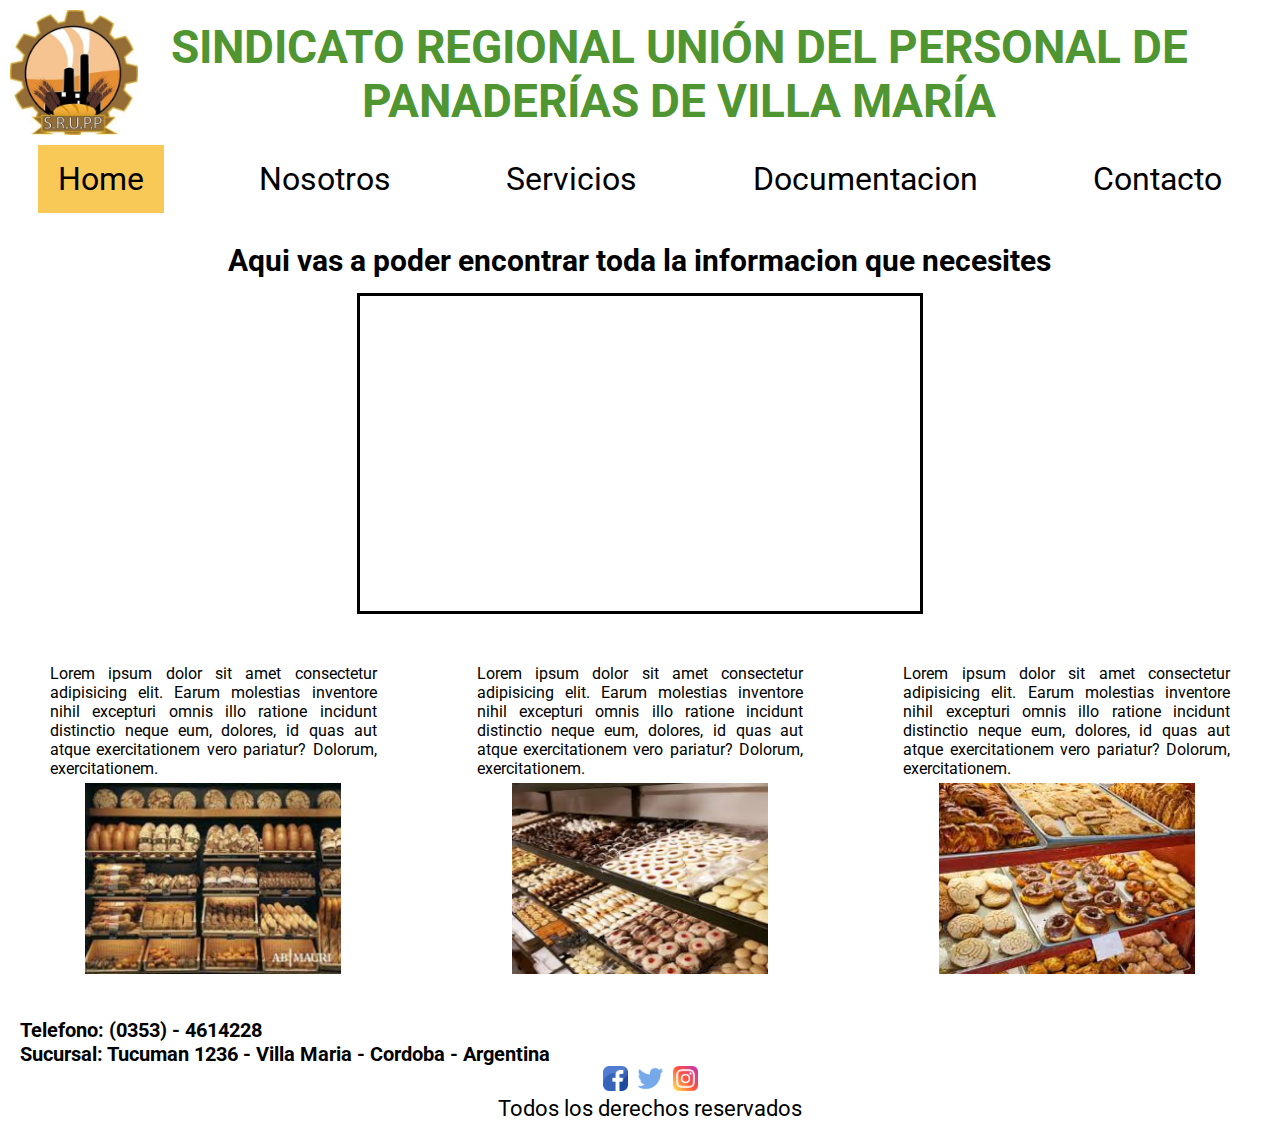
<file: index.html>
<!DOCTYPE html>
<html lang="en">

<head>
    <meta charset="UTF-8">
    <meta http-equiv="X-UA-Compatible" content="IE=edge">
    <meta name="viewport" content="width=device-width, initial-scale=1.0">
    <link rel="stylesheet" href="https://cdnjs.cloudflare.com/ajax/libs/animate.css/4.1.1/animate.min.css" />
    <link rel="stylesheet" href="css/estilos.css">
    <link rel="preconnect" href="https://fonts.googleapis.com">
    <link rel="preconnect" href="https://fonts.gstatic.com" crossorigin>
    <link
        href="https://fonts.googleapis.com/css2?family=Noto+Sans+JP:wght@300&family=Roboto:ital,wght@1,900&family=The+Nautigal&display=swap"
        rel="stylesheet">

    <title>Home - Sindicato Regional de Panaderos de Villa Maria</title>
</head>

<body>
    <header>
        <div class="encabezado">
            <img src="img/logo.png" alt="" class="logo">
            <h1 class="animate__bounceIn">SINDICATO REGIONAL UNIÓN DEL PERSONAL DE PANADERÍAS DE VILLA MARÍA</h1>
        </div>

        <nav class="navegacion">
            <ul class="menu">
                <li><a href="index.html" class="menuSelected">Home</a></li>
                <li><a href="pages/nosotros.html">Nosotros</a> </li>
                <li><a href="pages/servicios.html">Servicios</a>
                    <ul class="subMenu">
                        <li><a href="pages/subMenu/obraSocial.html">Obra social</a></li>
                        <li><a href="pages/subMenu/asesoramiento.html">Asesoramiento legal</a></li>
                        <li><a href="pages/subMenu/boletas.html">Generacion de boletas</a></li>
                    </ul>
                </li>
                <li> <a href="pages/documentacion.html ">Documentacion</a>
                    <ul class="subMenu">
                        <li><a href="pages/subMenu/afiliado.html">Informacion para el afiliado</a></li>
                        <li><a href="pages/subMenu/empresas.html">Informacion para las empresas</a></li>
                    </ul>
                </li>
                <li><a href="pages/contacto.html">Contacto</a></li>
            </ul>
        </nav>
    </header>

    <main class="mainInicio">

        <h2>Aqui vas a poder encontrar toda la informacion que necesites</h2>
        <iframe width="560" height="315" src="https://www.youtube.com/embed/R0nlPQ-8X_o" title="YouTube video player"
            frameborder="0"
            allow="accelerometer; autoplay; clipboard-write; encrypted-media; gyroscope; picture-in-picture"
            allowfullscreen></iframe>

        <div class="imagen1">
            <p>Lorem ipsum dolor sit amet consectetur adipisicing elit. Earum molestias inventore nihil excepturi omnis
                illo ratione incidunt distinctio neque eum, dolores, id quas aut atque exercitationem vero pariatur?
                Dolorum, exercitationem.</p>
            <a href="pages/servicios.html">
                <img src="img/pan.png" alt=" Imagen de pan">
            </a>
        </div>

        <div class="imagen2">
            <p>Lorem ipsum dolor sit amet consectetur adipisicing elit. Earum molestias inventore nihil excepturi omnis
                illo ratione incidunt distinctio neque eum, dolores, id quas aut atque exercitationem vero pariatur?
                Dolorum, exercitationem.</p>
            <a href="pages/servicios.html">
                <img src="img/masitas.png" alt=" Imagen de masitas">
            </a>
        </div>

        <div class="imagen3">
            <p>Lorem ipsum dolor sit amet consectetur adipisicing elit. Earum molestias inventore nihil excepturi omnis
                illo ratione incidunt distinctio neque eum, dolores, id quas aut atque exercitationem vero pariatur?
                Dolorum, exercitationem.</p>
            <a href="pages/servicios.html">
                <img src="img/facturas.png" alt=" Imagen de facturas">
            </a>
        </div>
    </main>

    <footer>
        <div>
            <h6>Telefono: (0353) - 4614228</h6>
            <h6>Sucursal: Tucuman 1236 - Villa Maria - Cordoba - Argentina</h6>
        </div>

        <div class="socialMedia">
            <h6>
                <a href="https://www.facebook.com" target="_blank">
                    <img src="img/facebook.png" alt="Imagen de facebook" class="redSocial">
                </a>
            </h6>

            <h6>
                <a href="https://www.twitter.com" target="_blank">
                    <img src="img/twitter.png" alt="Imagen de Twitter" class="redSocial">
                </a>
            </h6>

            <h6>
                <a href="https://www.instagram.com" target="_blank">
                    <img src="img/instagram.png" alt="Imagen de instagram" class="redSocial">
                </a>
            </h6>

        </div>

        <div>
            Todos los derechos reservados
        </div>
    </footer>
</body>

</html>
</file>
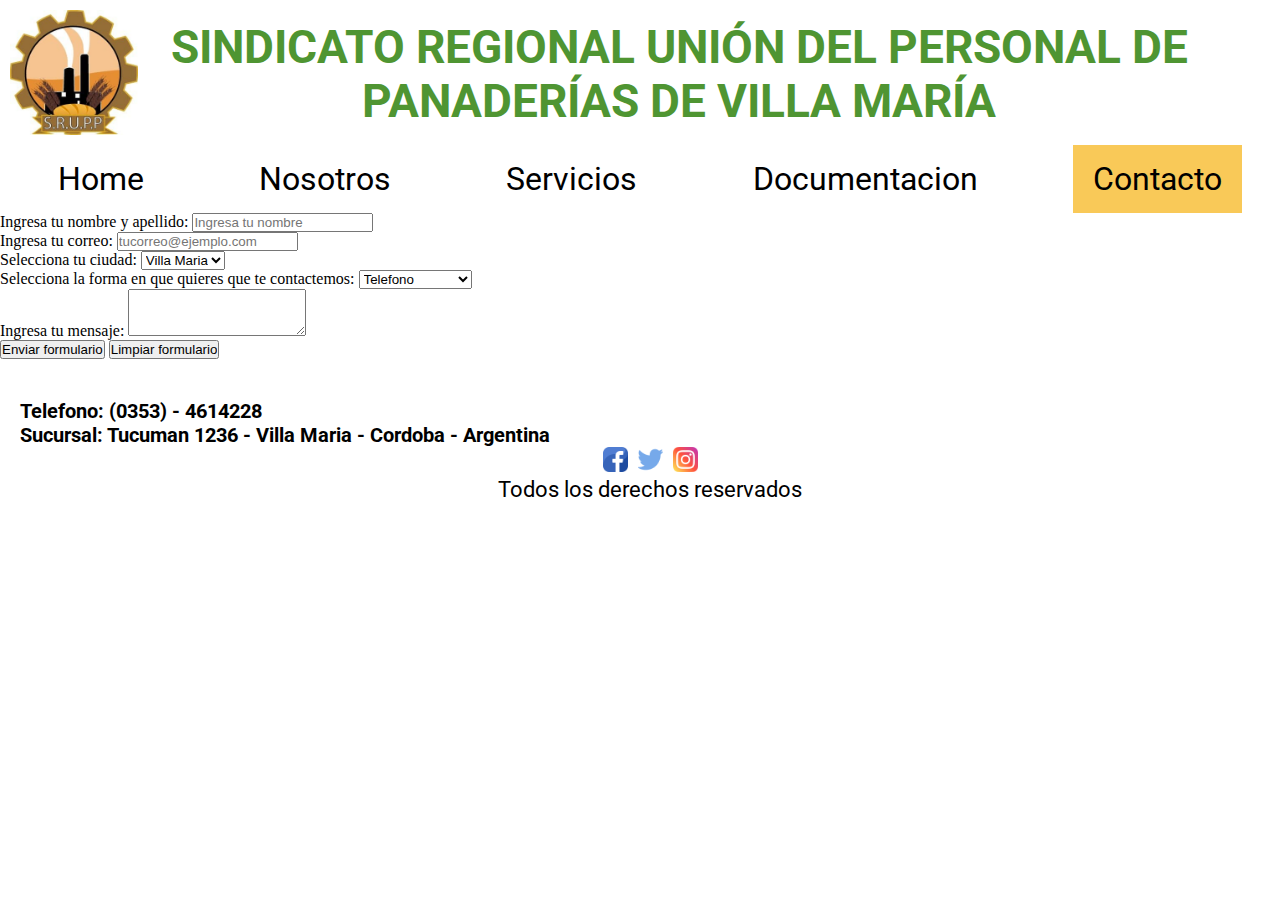
<file: pages/contacto.html>
<!DOCTYPE html>
<html lang="en">

<head>
    <meta charset="UTF-8">
    <meta http-equiv="X-UA-Compatible" content="IE=edge">
    <meta name="viewport" content="width=device-width, initial-scale=1.0">
    <link href="https://cdn.jsdelivr.net/npm/bootstrap@5.1.3/dist/css/bootstrap.min.css" rel="stylesheet"
        integrity="sha384-1BmE4kWBq78iYhFldvKuhfTAU6auU8tT94WrHftjDbrCEXSU1oBoqyl2QvZ6jIW3" crossorigin="anonymous">
    <link rel="stylesheet" href="../css/estilos.css">
    <link rel="preconnect" href="https://fonts.googleapis.com">
    <link rel="preconnect" href="https://fonts.gstatic.com" crossorigin>
    <link
        href="https://fonts.googleapis.com/css2?family=Noto+Sans+JP:wght@300&family=Roboto:ital,wght@1,900&family=The+Nautigal&display=swap"
        rel="stylesheet">
    <title>Mantenimiento - Sindicato Regional de Panaderos de Villa Maria</title>
</head>

<body>

    <header>
        <div class="encabezado">
            <img src="../img/logo.png" alt="" class="logo">
            <h1>SINDICATO REGIONAL UNIÓN DEL PERSONAL DE PANADERÍAS DE VILLA MARÍA</h1>
        </div>

        <nav class="navegacion">
            <ul class="menu">
                <li><a href="../index.html">Home</a></li>
                <li><a href="nosotros.html">Nosotros</a> </li>
                <li><a href="servicios.html">Servicios</a>
                    <ul class="subMenu">
                        <li><a href="subMenu/obraSocial.html">Obra social</a></li>
                        <li><a href="subMenu/asesoramiento.html">Asesoramiento legal</a></li>
                        <li><a href="subMenu/boletas.html">Generacion de boletas</a></li>
                    </ul>
                </li>
                <li> <a href="documentacion.html ">Documentacion</a>
                    <ul class="subMenu">
                        <li><a href="subMenu/afiliado.html">Informacion para el afiliado</a></li>
                        <li><a href="subMenu/empresas.html">Informacion para las empresas</a></li>
                    </ul>
                </li>
                <li><a href="contacto.html" class="menuSelected">Contacto</a></li>
            </ul>
        </nav>
    </header>

    <main>
        <!--FORMULARIO -->
      <form action="">
        <div class="row justify-content-center">
          <div class="col-sm-10 col-md-8git ">
            <div class="mb-3 form-group">
              <label for="nombre-txt" class="form-label">Ingresa tu nombre y apellido:</label>
              <input type="text" class="form-control" name="nombre-txt" required placeholder="Ingresa tu nombre">
            </div>

            <div class="mb-3 form-group">
              <label for="correo-email" class="form-label">Ingresa tu correo:</label>
              <input type="email" class="form-control" name="correo-email" required placeholder="tucorreo@ejemplo.com">
            </div>

            <div>
              <label for="ciudad-select" class="form-label">Selecciona tu ciudad:</label>
              <select name="form-select" name="ciudad-select" required placeholder="Selecciona tu ciudad">
                <option value="1">Villa Maria</option>
                <option value="2">Bell Ville</option>
                <option value="3">Oncativo</option>
              </select>
            </div>

            <div class="mb-3 form-group">
              <label for="form-select" class="form-label">Selecciona la forma en que quieres que te
                contactemos:</label>
              <select name="form-select">
                <option value="1">Telefono</option>
                <option value="2">Correo</option>
                <option value="3">Redes sociales</option>
              </select>
            </div>

            <div class="mb-3 form-group">
              <label for="mensaje-text" class="form-label">Ingresa tu mensaje:</label>
              <textarea class="form-control" name="mensaje-text" rows="3" required></textarea>
            </div>

            <div class="d-grid gap-2 col-6 mx-auto">
              <input type="submit" class="btn btn-primary" value="Enviar formulario"></input>
              <input type="reset" class="btn btn-secondary" value="Limpiar formulario">  </input>
            </div>
          </div>
        </div>
      </form>
    </div>
  </main>
    </main>

    <footer>

        <div>
            <h6>Telefono: (0353) - 4614228</h6>
            <h6>Sucursal: Tucuman 1236 - Villa Maria - Cordoba - Argentina</h6>
        </div>

        <div class="socialMedia">
            <h6>
                <a href="https://www.facebook.com" target="_blank">
                    <img src="../img/facebook.png" alt="Imagen de facebook" class="redSocial">
                </a>
            </h6>

            <h6>
                <a href="https://www.twitter.com" target="_blank">
                    <img src="../img/twitter.png" alt="Imagen de Twitter" class="redSocial">
                </a>
            </h6>

            <h6>
                <a href="https://www.instagram.com" target="_blank">
                    <img src="../img/instagram.png" alt="Imagen de instagram" class="redSocial">
                </a>
            </h6>

        </div>

        <div>
            Todos los derechos reservados
        </div>

    </footer>
    <script src="https://cdn.jsdelivr.net/npm/bootstrap@5.1.3/dist/js/bootstrap.bundle.min.js"
        integrity="sha384-ka7Sk0Gln4gmtz2MlQnikT1wXgYsOg+OMhuP+IlRH9sENBO0LRn5q+8nbTov4+1p"
        crossorigin="anonymous"></script>
</body>

</html>
</file>
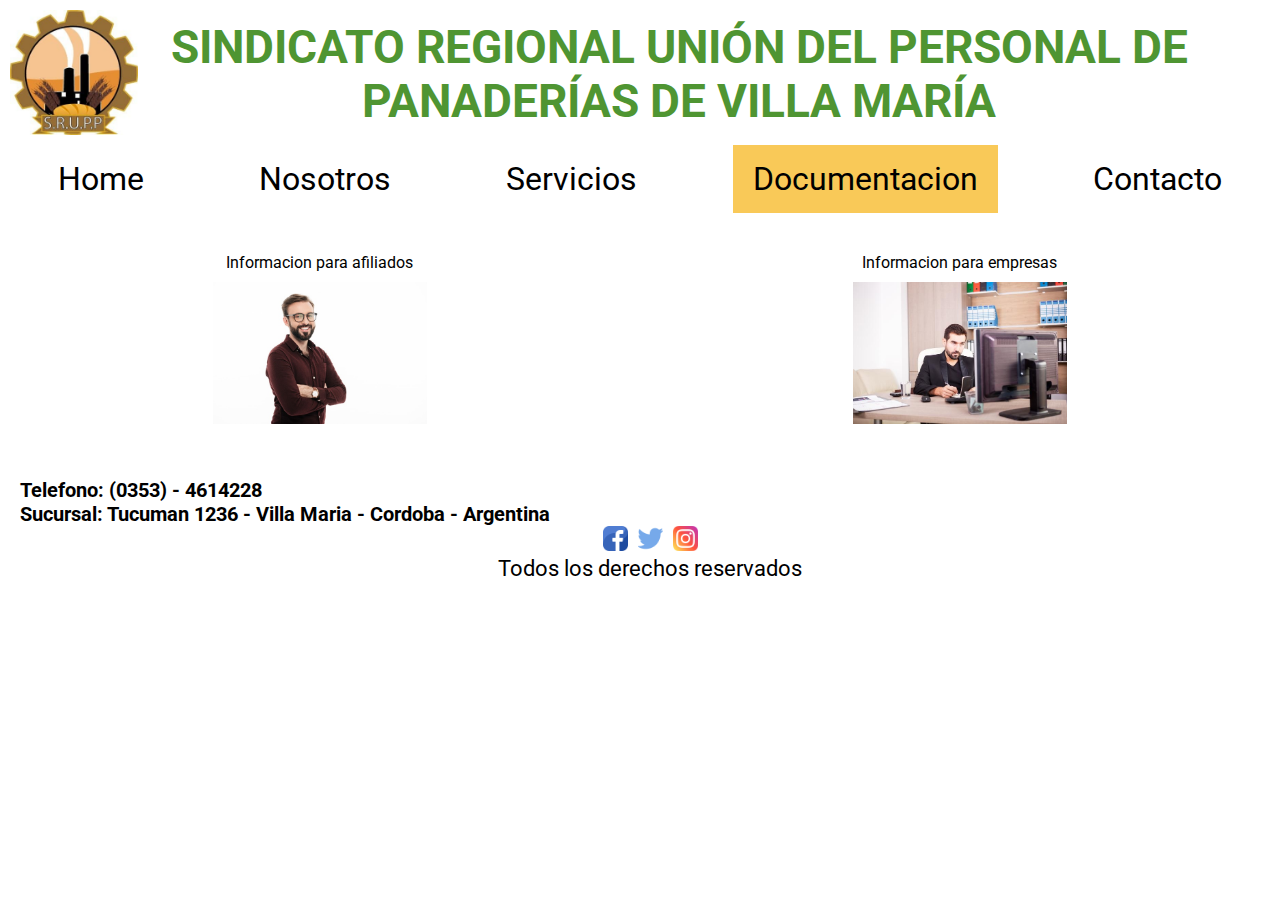
<file: pages/documentacion.html>
<!DOCTYPE html>
<html lang="en">
<head>
    <meta charset="UTF-8">
    <meta http-equiv="X-UA-Compatible" content="IE=edge">
    <meta name="viewport" content="width=device-width, initial-scale=1.0">
    <link rel="stylesheet" href="../css/estilos.css">
    <link rel="preconnect" href="https://fonts.googleapis.com">
    <link rel="preconnect" href="https://fonts.gstatic.com" crossorigin>
    <link
        href="https://fonts.googleapis.com/css2?family=Noto+Sans+JP:wght@300&family=Roboto:ital,wght@1,900&family=The+Nautigal&display=swap"
        rel="stylesheet">
    <title>Mantenimiento - Sindicato Regional de Panaderos de Villa Maria</title>
</head>
<body>

    <header>
        <div class="encabezado">
            <img src="../img/logo.png" alt="" class="logo">
            <h1>SINDICATO REGIONAL UNIÓN DEL PERSONAL DE PANADERÍAS DE VILLA MARÍA</h1>
        </div>

        <nav class="navegacion">
            <ul class="menu">
                <li><a href="../index.html">Home</a></li>
                <li><a href="nosotros.html" >Nosotros</a> </li>
                <li><a href="servicios.html">Servicios</a>
                    <ul class="subMenu">
                        <li><a href="subMenu/obraSocial.html">Obra social</a></li>
                        <li><a href="subMenu/asesoramiento.html">Asesoramiento legal</a></li>
                        <li><a href="subMenu/boletas.html">Generacion de boletas</a></li>
                    </ul>
                </li>
                <li> <a href="documentacion.html" class="menuSelected">Documentacion</a>
                    <ul class="subMenu">
                        <li><a href="subMenu/afiliado.html">Informacion para el afiliado</a></li>
                        <li><a href="subMenu/empresas.html">Informacion para las empresas</a></li>
                    </ul>
                </li>
                <li><a href="contacto.html">Contacto</a></li>
            </ul>
        </nav>
    </header>

        <main>
            <div class="serviciosExternos">
                <div>
                    <p class="parrafoServicios text-center"> Informacion para afiliados</p>
                    <a href="subMenu/afiliado.html">
                        <img src="../img/afiliado.png" alt="pagina de afiliado" class="imgServicios">
                    </a>
                </div>
               
                <div>
                    <p class="parrafoServicios text-center">Informacion para empresas</p>
                    <a href="subMenu/empresas.html">
                        <img src="../img/empresas.png" alt="pagina de empresas" class="imgServicios">
                    </a>
                </div>
            </div>
        </main>

    <footer>
        <div>
            <h6>Telefono: (0353) - 4614228</h6>
            <h6>Sucursal: Tucuman 1236 - Villa Maria - Cordoba - Argentina</h6>
        </div>

        <div class="socialMedia">
            <h6>
                <a href="https://www.facebook.com" target="_blank">
                    <img src="../img/facebook.png" alt="Imagen de facebook" class="redSocial">
                </a>
            </h6>

            <h6>
                <a href="https://www.twitter.com" target="_blank">
                    <img src="../img/twitter.png" alt="Imagen de Twitter" class="redSocial">
                </a>
            </h6>

            <h6>
                <a href="https://www.instagram.com" target="_blank">
                    <img src="../img/instagram.png" alt="Imagen de instagram" class="redSocial">
                </a>
            </h6>

        </div>

        <div>
            Todos los derechos reservados
        </div>
    </footer>
</body>
</html>
</file>
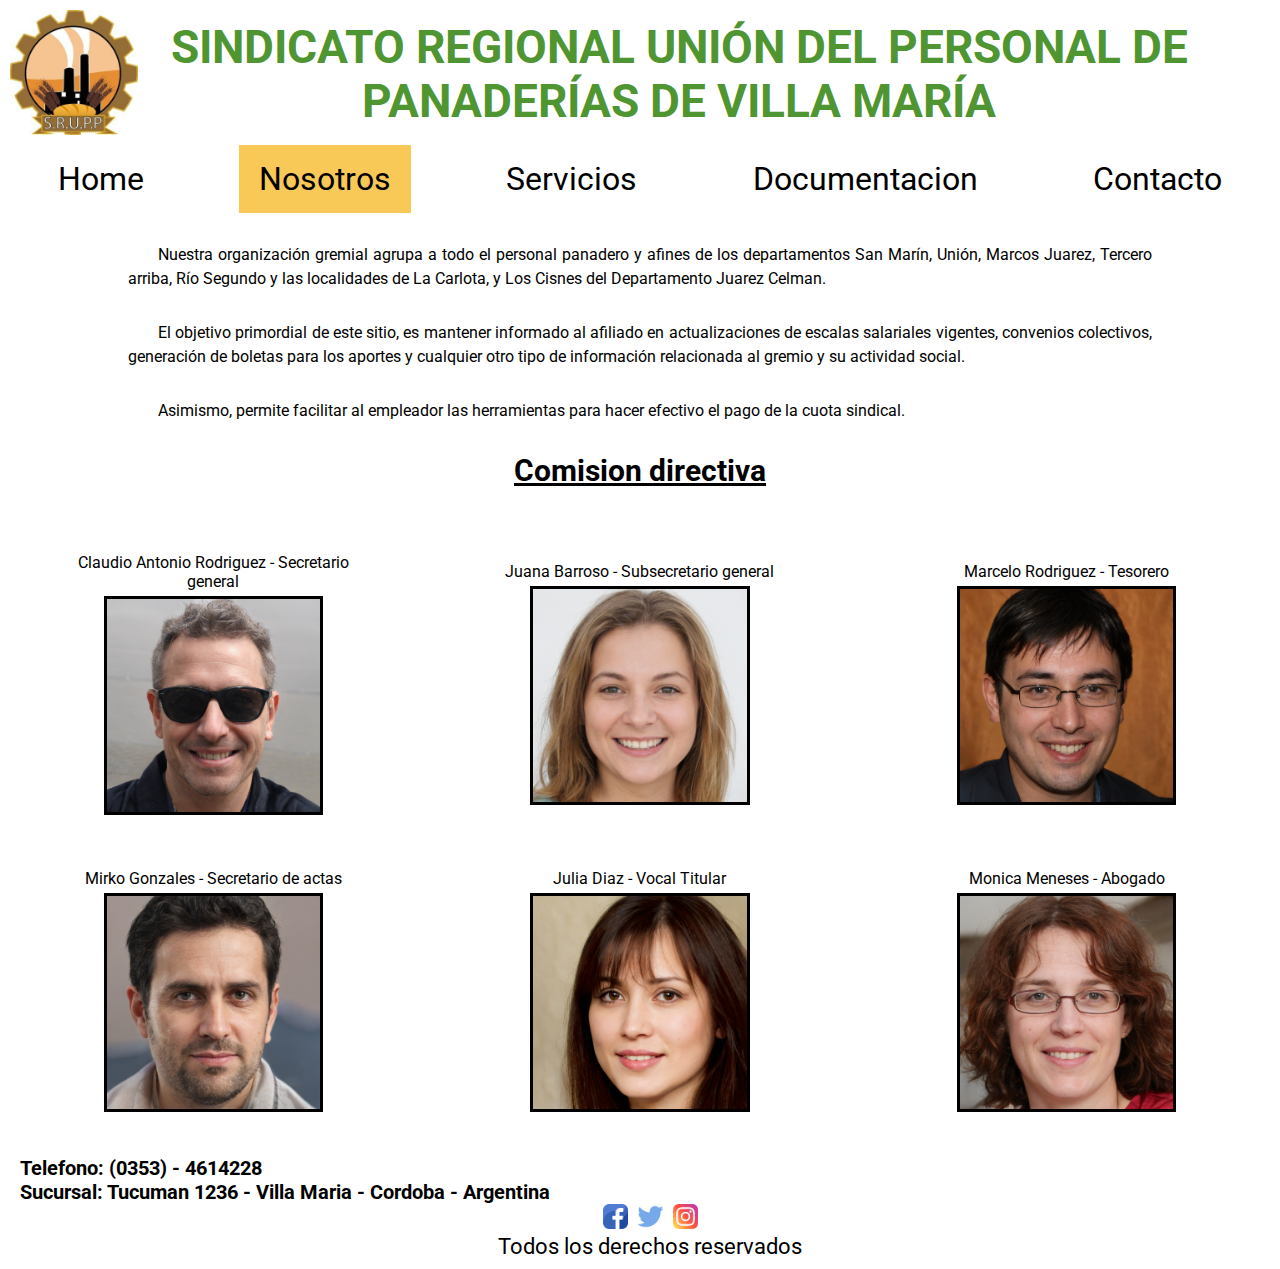
<file: pages/nosotros.html>
<!DOCTYPE html>
<html lang="en">

<head>
    <meta charset="UTF-8">
    <meta http-equiv="X-UA-Compatible" content="IE=edge">
    <meta name="viewport" content="width=device-width, initial-scale=1.0">
    <link rel="stylesheet" href="../css/estilos.css">
    <link rel="preconnect" href="https://fonts.googleapis.com">
    <link rel="preconnect" href="https://fonts.gstatic.com" crossorigin>
    <link
        href="https://fonts.googleapis.com/css2?family=Noto+Sans+JP:wght@300&family=Roboto:ital,wght@1,900&family=The+Nautigal&display=swap"
        rel="stylesheet">
    <title>Nosotros - Sindicato Regional de Panaderos de Villa Maria</title>
</head>

<body>
    <header>
        <div class="encabezado">
            <img src="../img/logo.png" alt="" class="logo">
            <h1>SINDICATO REGIONAL UNIÓN DEL PERSONAL DE PANADERÍAS DE VILLA MARÍA</h1>
        </div>

        <nav class="navegacion">
            <ul class="menu">
                <li><a href="../index.html">Home</a></li>
                <li><a href="nosotros.html" class="menuSelected">Nosotros</a> </li>
                <li><a href="servicios.html">Servicios</a>
                    <ul class="subMenu">
                        <li><a href="subMenu/obraSocial.html">Obra social</a></li>
                        <li><a href="subMenu/asesoramiento.html">Asesoramiento legal</a></li>
                        <li><a href="subMenu/boletas.html">Generacion de boletas</a></li>
                    </ul>
                </li>
                <li> <a href="documentacion.html ">Documentacion</a>
                    <ul class="subMenu">
                        <li><a href="subMenu/afiliado.html">Informacion para el afiliado</a></li>
                        <li><a href="subMenu/empresas.html">Informacion para las empresas</a></li>
                    </ul>
                </li>
                <li><a href="contacto.html">Contacto</a></li>
            </ul>
        </nav>
    </header>

    <main>

        <div class="parrafoNosotros">
            <p>Nuestra organización gremial agrupa a todo el personal panadero y afines de los departamentos San Marín,
                Unión, Marcos Juarez, Tercero arriba, Río Segundo y las localidades de La Carlota, y Los Cisnes del
                Departamento Juarez Celman.</p>

                <p>El objetivo primordial de este sitio, es mantener informado al afiliado en actualizaciones de escalas
                salariales vigentes, convenios colectivos, generación de boletas para los aportes y cualquier otro tipo
                de información relacionada al gremio y su actividad social.</p>

                <p>  Asimismo, permite facilitar al empleador las herramientas para hacer efectivo el pago de la cuota sindical.</p>
        </div>

        <h2 class="tituloComision">Comision directiva</h2>
        <div class="comisionDirectiva">

            <div class="imgSecre">
                <p class="parrafoComision text-center" >Claudio Antonio Rodriguez - Secretario general </p>
                <img src="../img/persona1.png" alt="" class="imgComision">
            </div>

            <div class="imgSubSecre">
                <p class="parrafoComision text-center">Juana Barroso - Subsecretario general </p>
                <img src="../img/persona2.png" alt="" class="imgComision">
            </div>

            <div class="imgTesorero">
                <p class="parrafoComision text-center">Marcelo Rodriguez - Tesorero </p>
                <img src="../img/persona3.png" alt="" class="imgComision">
            </div>

            <div class="imgActas">
                <p class="parrafoComision text-center">Mirko Gonzales - Secretario de actas </p>
                <img src="../img/persona4.png" alt="" class="imgComision">
            </div>

            <div class="imgVocal">
                <p class="parrafoComision text-center">Julia Diaz - Vocal Titular </p>
                <img src="../img/persona5.png" alt="" class="imgComision">
            </div>

            <div class="imgAbogado">
                <p class="parrafoComision text-center">Monica Meneses - Abogado </p>
                <img src="../img/persona6.png" alt="" class="imgComision">
            </div>

        </div>
    </main>

    <footer>

        <div>
            <h6>Telefono: (0353) - 4614228</h6>
            <h6>Sucursal: Tucuman 1236 - Villa Maria - Cordoba - Argentina</h6>
        </div>

        <div class="socialMedia">
            <h6>
                <a href="https://www.facebook.com" target="_blank">
                    <img src="../img/facebook.png" alt="Imagen de facebook" class="redSocial">
                </a>
            </h6>

            <h6>
                <a href="https://www.twitter.com" target="_blank">
                    <img src="../img/twitter.png" alt="Imagen de Twitter" class="redSocial">
                </a>
            </h6>

            <h6>
                <a href="https://www.instagram.com" target="_blank">
                    <img src="../img/instagram.png" alt="Imagen de instagram" class="redSocial">
                </a>
            </h6>

        </div>

        <div>
            Todos los derechos reservados
        </div>

    </footer>

</body>

</html>
</file>
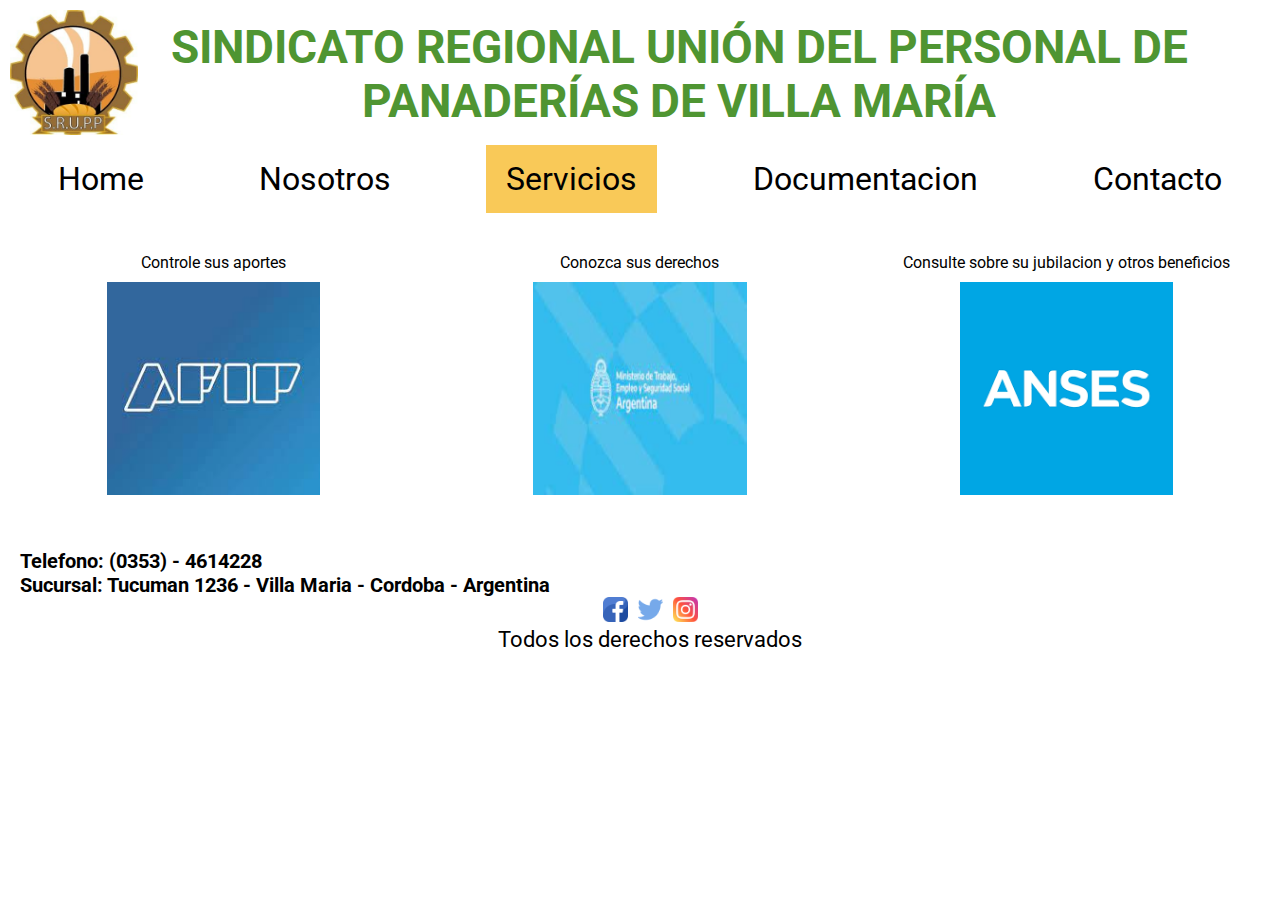
<file: pages/servicios.html>
<!DOCTYPE html>
<html lang="en">

<head>
    <meta charset="UTF-8">
    <meta http-equiv="X-UA-Compatible" content="IE=edge">
    <meta name="viewport" content="width=device-width, initial-scale=1.0">
    <link rel="stylesheet" href="../css/estilos.css">
    <link rel="preconnect" href="https://fonts.googleapis.com">
    <link rel="preconnect" href="https://fonts.gstatic.com" crossorigin>
    <link
        href="https://fonts.googleapis.com/css2?family=Noto+Sans+JP:wght@300&family=Roboto:ital,wght@1,900&family=The+Nautigal&display=swap"
        rel="stylesheet">
    <title>Mantenimiento - Sindicato Regional de Panaderos de Villa Maria</title>
</head>

<body>

    <header>
        <div class="encabezado">
            <img src="../img/logo.png" alt="" class="logo">
            <h1>SINDICATO REGIONAL UNIÓN DEL PERSONAL DE PANADERÍAS DE VILLA MARÍA</h1>
        </div>

        <nav class="navegacion">
            <ul class="menu">
                <li><a href="../index.html">Home</a></li>
                <li><a href="nosotros.html">Nosotros</a> </li>
                <li><a href="servicios.html" class="menuSelected">Servicios</a>
                    <ul class="subMenu">
                        <li><a href="subMenu/obraSocial.html">Obra social</a></li>
                        <li><a href="subMenu/asesoramiento.html">Asesoramiento legal</a></li>
                        <li><a href="subMenu/boletas.html">Generacion de boletas</a></li>
                    </ul>
                </li>
                <li> <a href="documentacion.html ">Documentacion</a>
                    <ul class="subMenu">
                        <li><a href="subMenu/afiliado.html">Informacion para el afiliado</a></li>
                        <li><a href="subMenu/empresas.html">Informacion para las empresas</a></li>
                    </ul>
                </li>
                <li><a href="contacto.html">Contacto</a></li>
            </ul>
        </nav>
    </header>


    <main>
        <div class="serviciosExternos">
            <div>
                <p class="parrafoServicios text-center"> Controle sus aportes</p>
                <a href="https://www.afip.gob.ar/sitio/externos/default.asp" target="_blank">
                    <img src="../img/afip.png" alt="pagina de AFIP" class="imgServicios">
                </a>
            </div>
           
            <div>
                <p class="parrafoServicios text-center">Conozca sus derechos</p>
                <a href="https://www.argentina.gob.ar/trabajo" target="_blank">
                    <img src="../img/ministerio.png" alt="pagina de Ministerio de Trabajo" class="imgServicios">
                </a>
            </div>
            
            <div>
                <p class="parrafoServicios text-center">Consulte sobre su jubilacion y otros beneficios</p>
                <a href="https://www.anses.gob.ar/" target="_blank">
                    <img src="../img/anses.png" alt="pagina de Anses" class="imgServicios">
                </a>
            </div>

            

        </div>

    </main>

    <footer>

        <div>
            <h6>Telefono: (0353) - 4614228</h6>
            <h6>Sucursal: Tucuman 1236 - Villa Maria - Cordoba - Argentina</h6>
        </div>

        <div class="socialMedia">
            <h6>
                <a href="https://www.facebook.com" target="_blank">
                    <img src="../img/facebook.png" alt="Imagen de facebook" class="redSocial">
                </a>
            </h6>

            <h6>
                <a href="https://www.twitter.com" target="_blank">
                    <img src="../img/twitter.png" alt="Imagen de Twitter" class="redSocial">
                </a>
            </h6>

            <h6>
                <a href="https://www.instagram.com" target="_blank">
                    <img src="../img/instagram.png" alt="Imagen de instagram" class="redSocial">
                </a>
            </h6>

        </div>

        <div>
            Todos los derechos reservados
        </div>

    </footer>

</body>

</html>
</file>
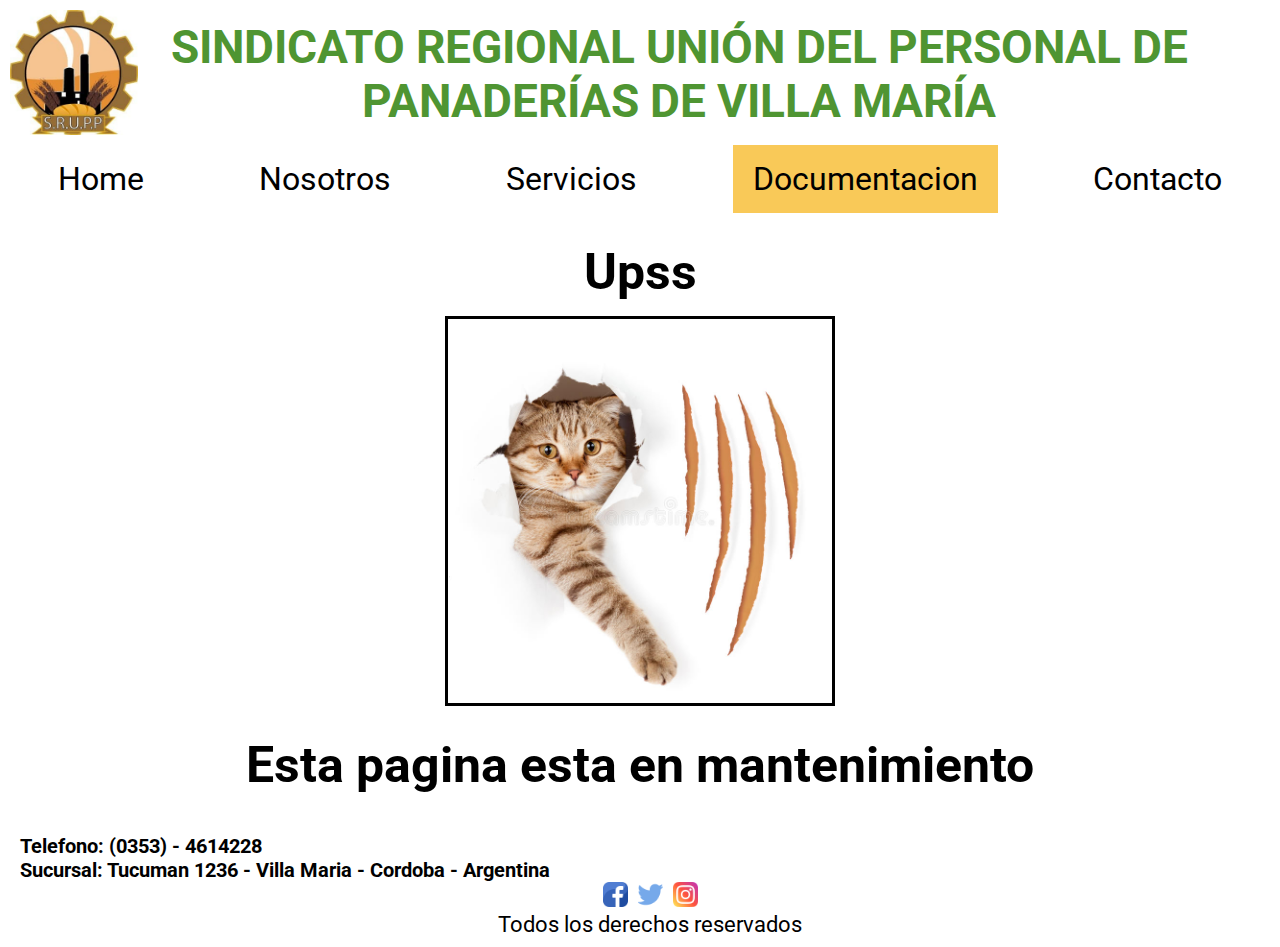
<file: pages/subMenu/afiliado.html>
<!DOCTYPE html>
<html lang="en">
<head>
    <meta charset="UTF-8">
    <meta http-equiv="X-UA-Compatible" content="IE=edge">
    <meta name="viewport" content="width=device-width, initial-scale=1.0">
    <link rel="stylesheet" href="../../css/estilos.css">
    <link rel="preconnect" href="https://fonts.googleapis.com">
    <link rel="preconnect" href="https://fonts.gstatic.com" crossorigin>
    <link
        href="https://fonts.googleapis.com/css2?family=Noto+Sans+JP:wght@300&family=Roboto:ital,wght@1,900&family=The+Nautigal&display=swap"
        rel="stylesheet">
    <title>Mantenimiento - Sindicato Regional de Panaderos de Villa Maria</title>
</head>
<body>

    <header>
        <div class="encabezado">
            <img src="../../img/logo.png" alt="" class="logo">
            <h1>SINDICATO REGIONAL UNIÓN DEL PERSONAL DE PANADERÍAS DE VILLA MARÍA</h1>
        </div>

        <nav class="navegacion">
            <ul class="menu">
                <li><a href="../../index.html">Home</a></li>
                <li><a href="../nosotros.html" >Nosotros</a> </li>
                <li><a href="../servicios.html" >Servicios</a>
                    <ul class="subMenu">
                        <li><a href="obraSocial.html">Obra social</a></li>
                        <li><a href="asesoramiento.html">Asesoramiento legal</a></li>
                        <li><a href="boletas.html">Generacion de boletas</a></li>
                    </ul>
                </li>
                <li> <a href="../documentacion.html "class="menuSelected">Documentacion</a>
                    <ul class="subMenu">
                        <li><a href="afiliado.html" class="menuSelected">Informacion para el afiliado</a></li>
                        <li><a href="empresas.html">Informacion para las empresas</a></li>
                    </ul>
                </li>
                <li><a href="../contacto.html">Contacto</a></li>
            </ul>
        </nav>
    </header>

    <main>
        <h2 class="mantenimiento">Upss </h2>
            <img class="gatito" src="../../img/gatito3.png" alt="Imagen de pagina en mantenimiento">
        <h2 class="mantenimiento">Esta pagina esta en mantenimiento</h2>
    </main>

    <footer>

        <div>
            <h6>Telefono: (0353) - 4614228</h6>
            <h6>Sucursal: Tucuman 1236 - Villa Maria - Cordoba - Argentina</h6>
        </div>

        <div class="socialMedia">
            <h6>
                <a href="https://www.facebook.com" target="_blank">
                    <img src="../../img/facebook.png" alt="Imagen de facebook" class="redSocial">
                </a>
            </h6>

            <h6>
                <a href="https://www.twitter.com" target="_blank">
                    <img src="../../img/twitter.png" alt="Imagen de Twitter" class="redSocial">
                </a>
            </h6>

            <h6>
                <a href="https://www.instagram.com" target="_blank">
                    <img src="../../img/instagram.png" alt="Imagen de instagram" class="redSocial">
                </a>
            </h6>

        </div>

        <div>
            Todos los derechos reservados
        </div>

    </footer>
    
</body>
</html>
</file>
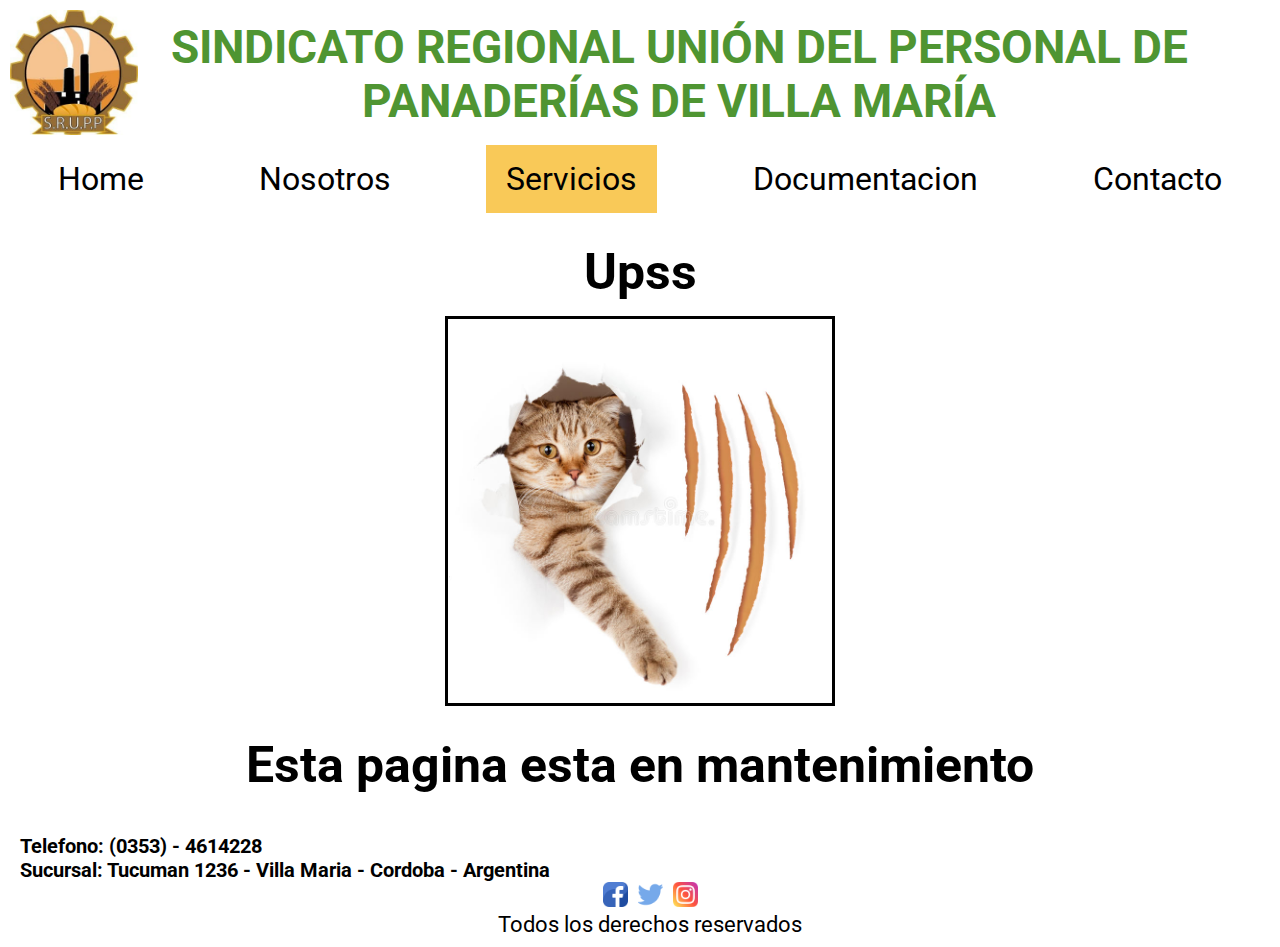
<file: pages/subMenu/asesoramiento.html>
<!DOCTYPE html>
<html lang="en">
<head>
    <meta charset="UTF-8">
    <meta http-equiv="X-UA-Compatible" content="IE=edge">
    <meta name="viewport" content="width=device-width, initial-scale=1.0">
    <link rel="stylesheet" href="../../css/estilos.css">
    <link rel="preconnect" href="https://fonts.googleapis.com">
    <link rel="preconnect" href="https://fonts.gstatic.com" crossorigin>
    <link
        href="https://fonts.googleapis.com/css2?family=Noto+Sans+JP:wght@300&family=Roboto:ital,wght@1,900&family=The+Nautigal&display=swap"
        rel="stylesheet">
    <title>Mantenimiento - Sindicato Regional de Panaderos de Villa Maria</title>
</head>
<body>

    <header>
        <div class="encabezado">
            <img src="../../img/logo.png" alt="" class="logo">
            <h1>SINDICATO REGIONAL UNIÓN DEL PERSONAL DE PANADERÍAS DE VILLA MARÍA</h1>
        </div>

        <nav class="navegacion">
            <ul class="menu">
                <li><a href="../../index.html">Home</a></li>
                <li><a href="../nosotros.html" >Nosotros</a> </li>
                <li><a href="../servicios.html" class="menuSelected">Servicios</a>
                    <ul class="subMenu">
                        <li><a href="obraSocial.html" >Obra social</a></li>
                        <li><a href="asesoramiento.html" class="menuSelected">Asesoramiento legal</a></li>
                        <li><a href="boletas.html">Generacion de boletas</a></li>
                    </ul>
                </li>
                <li> <a href="../documentacion.html ">Documentacion</a>
                    <ul class="subMenu">
                        <li><a href="afiliado.html">Informacion para el afiliado</a></li>
                        <li><a href="empresas.html">Informacion para las empresas</a></li>
                    </ul>
                </li>
                <li><a href="../contacto.html">Contacto</a></li>
            </ul>
        </nav>
    </header>

    <main>
        <h2 class="mantenimiento">Upss </h2>
            <img class="gatito" src="../../img/gatito3.png" alt="Imagen de pagina en mantenimiento">
        <h2 class="mantenimiento">Esta pagina esta en mantenimiento</h2>
    </main>

    <footer>

        <div>
            <h6>Telefono: (0353) - 4614228</h6>
            <h6>Sucursal: Tucuman 1236 - Villa Maria - Cordoba - Argentina</h6>
        </div>

        <div class="socialMedia">
            <h6>
                <a href="https://www.facebook.com" target="_blank">
                    <img src="../../img/facebook.png" alt="Imagen de facebook" class="redSocial">
                </a>
            </h6>

            <h6>
                <a href="https://www.twitter.com" target="_blank">
                    <img src="../../img/twitter.png" alt="Imagen de Twitter" class="redSocial">
                </a>
            </h6>

            <h6>
                <a href="https://www.instagram.com" target="_blank">
                    <img src="../../img/instagram.png" alt="Imagen de instagram" class="redSocial">
                </a>
            </h6>

        </div>

        <div>
            Todos los derechos reservados
        </div>

    </footer>
    
</body>
</html>
</file>
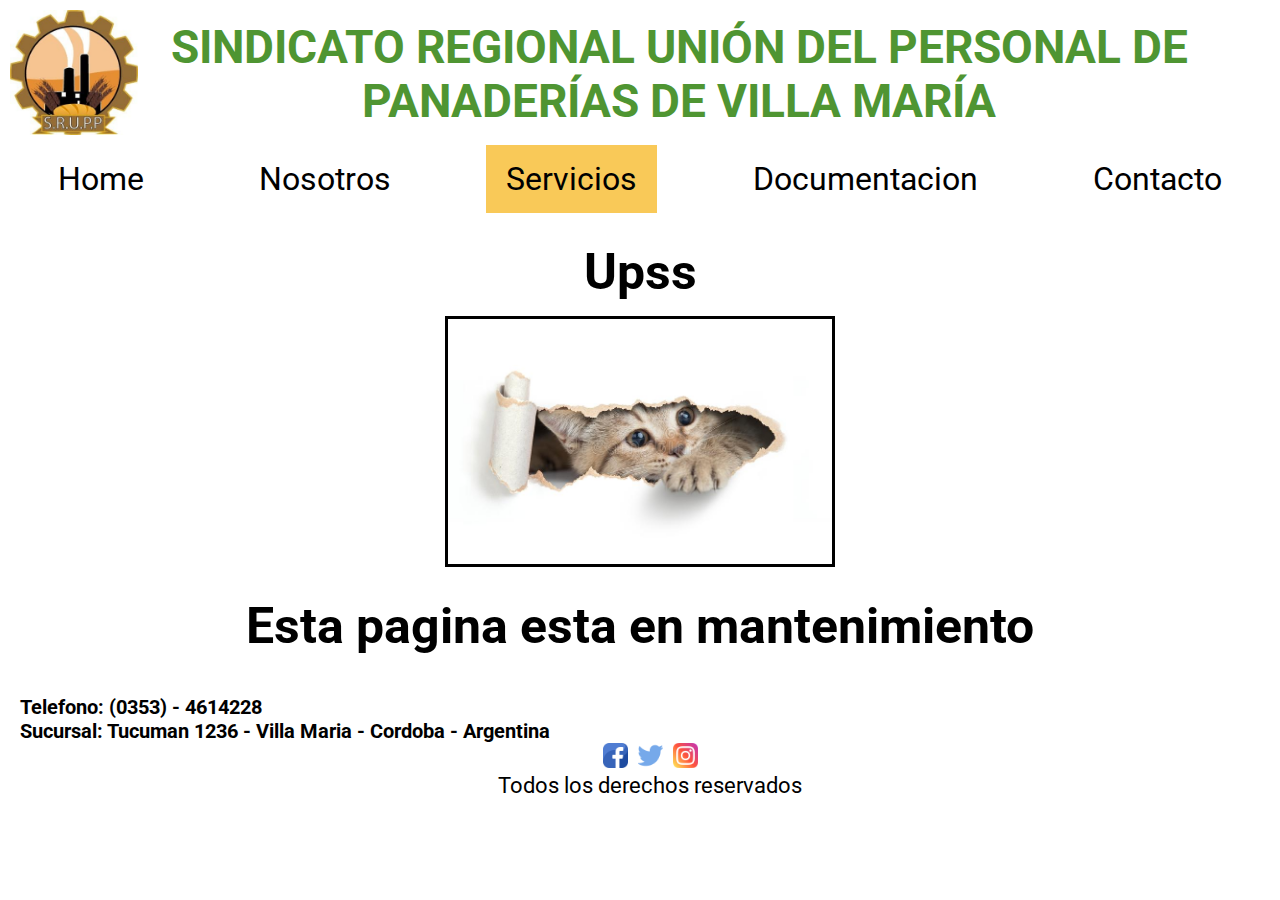
<file: pages/subMenu/boletas.html>
<!DOCTYPE html>
<html lang="en">
<head>
    <meta charset="UTF-8">
    <meta http-equiv="X-UA-Compatible" content="IE=edge">
    <meta name="viewport" content="width=device-width, initial-scale=1.0">
    <link rel="stylesheet" href="../../css/estilos.css">
    <link rel="preconnect" href="https://fonts.googleapis.com">
    <link rel="preconnect" href="https://fonts.gstatic.com" crossorigin>
    <link
        href="https://fonts.googleapis.com/css2?family=Noto+Sans+JP:wght@300&family=Roboto:ital,wght@1,900&family=The+Nautigal&display=swap"
        rel="stylesheet">
    <title>Mantenimiento - Sindicato Regional de Panaderos de Villa Maria</title>
</head>
<body>

    <header>
        <div class="encabezado">
            <img src="../../img/logo.png" alt="" class="logo">
            <h1>SINDICATO REGIONAL UNIÓN DEL PERSONAL DE PANADERÍAS DE VILLA MARÍA</h1>
        </div>

        <nav class="navegacion">
            <ul class="menu">
                <li><a href="../../index.html">Home</a></li>
                <li><a href="../nosotros.html" >Nosotros</a> </li>
                <li><a href="../servicios.html" class="menuSelected">Servicios</a>
                    <ul class="subMenu">
                        <li><a href="obraSocial.html" >Obra social</a></li>
                        <li><a href="asesoramiento.html">Asesoramiento legal</a></li>
                        <li><a href="boletas.html" class="menuSelected">Generacion de boletas</a></li>
                    </ul>
                </li>
                <li> <a href="../documentacion.html ">Documentacion</a>
                    <ul class="subMenu">
                        <li><a href="afiliado.html">Informacion para el afiliado</a></li>
                        <li><a href="empresas.html">Informacion para las empresas</a></li>
                    </ul>
                </li>
                <li><a href="../contacto.html">Contacto</a></li>
            </ul>
        </nav>
    </header>


    <main>
        <h2 class="mantenimiento">Upss </h2>
            <img class="gatito" src="../../img/paginaEnMantenimiento.png" alt="Imagen de pagina en mantenimiento">
        <h2 class="mantenimiento">Esta pagina esta en mantenimiento</h2>
    </main>

    <footer>

        <div>
            <h6>Telefono: (0353) - 4614228</h6>
            <h6>Sucursal: Tucuman 1236 - Villa Maria - Cordoba - Argentina</h6>
        </div>

        <div class="socialMedia">
            <h6>
                <a href="https://www.facebook.com" target="_blank">
                    <img src="../../img/facebook.png" alt="Imagen de facebook" class="redSocial">
                </a>
            </h6>

            <h6>
                <a href="https://www.twitter.com" target="_blank">
                    <img src="../../img/twitter.png" alt="Imagen de Twitter" class="redSocial">
                </a>
            </h6>

            <h6>
                <a href="https://www.instagram.com" target="_blank">
                    <img src="../../img/instagram.png" alt="Imagen de instagram" class="redSocial">
                </a>
            </h6>

        </div>

        <div>
            Todos los derechos reservados
        </div>

    </footer>
    
</body>
</html>
</file>
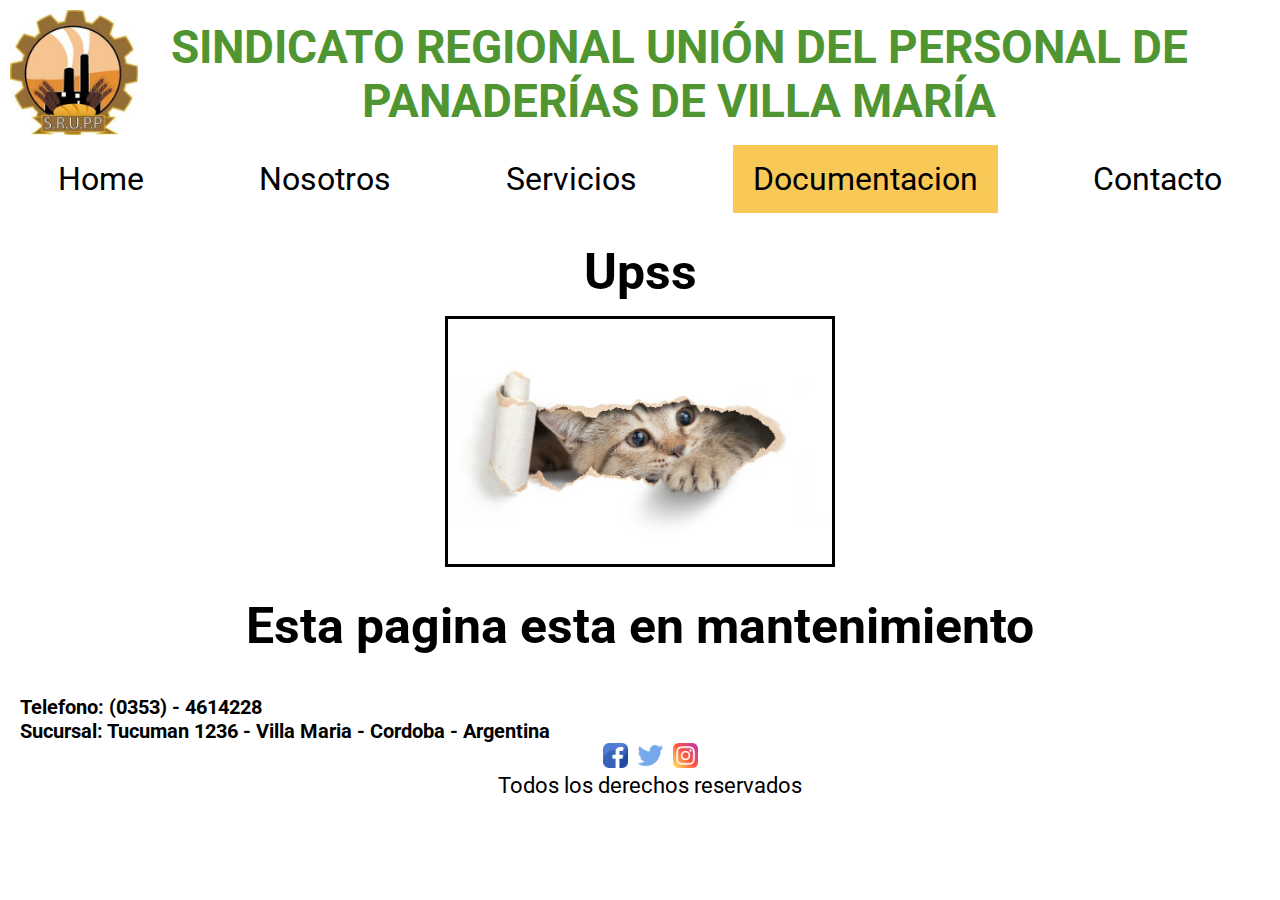
<file: pages/subMenu/empresas.html>
<!DOCTYPE html>
<html lang="en">
<head>
    <meta charset="UTF-8">
    <meta http-equiv="X-UA-Compatible" content="IE=edge">
    <meta name="viewport" content="width=device-width, initial-scale=1.0">
    <link rel="stylesheet" href="../../css/estilos.css">
    <link rel="preconnect" href="https://fonts.googleapis.com">
    <link rel="preconnect" href="https://fonts.gstatic.com" crossorigin>
    <link
        href="https://fonts.googleapis.com/css2?family=Noto+Sans+JP:wght@300&family=Roboto:ital,wght@1,900&family=The+Nautigal&display=swap"
        rel="stylesheet">
    <title>Mantenimiento - Sindicato Regional de Panaderos de Villa Maria</title>
</head>
<body>

    <header>
        <div class="encabezado">
            <img src="../../img/logo.png" alt="" class="logo">
            <h1>SINDICATO REGIONAL UNIÓN DEL PERSONAL DE PANADERÍAS DE VILLA MARÍA</h1>
        </div>

        <nav class="navegacion">
            <ul class="menu">
                <li><a href="../../index.html">Home</a></li>
                <li><a href="../nosotros.html" >Nosotros</a> </li>
                <li><a href="../servicios.html">Servicios</a>
                    <ul class="subMenu">
                        <li><a href="obraSocial.html">Obra social</a></li>
                        <li><a href="asesoramiento.html">Asesoramiento legal</a></li>
                        <li><a href="boletas.html">Generacion de boletas</a></li>
                    </ul>
                </li>
                <li> <a href="../documentacion.html " class="menuSelected">Documentacion</a>
                    <ul class="subMenu">
                        <li><a href="afiliado.html">Informacion para el afiliado</a></li>
                        <li><a href="empresas.html" class="menuSelected">Informacion para las empresas</a></li>
                    </ul>
                </li>
                <li><a href="../contacto.html">Contacto</a></li>
            </ul>
        </nav>
    </header>

    <main>
        <h2 class="mantenimiento">Upss </h2>
            <img class="gatito" src="../../img/paginaEnMantenimiento.png" alt="Imagen de pagina en mantenimiento">
        <h2 class="mantenimiento">Esta pagina esta en mantenimiento</h2>
    </main>

    <footer>

        <div>
            <h6>Telefono: (0353) - 4614228</h6>
            <h6>Sucursal: Tucuman 1236 - Villa Maria - Cordoba - Argentina</h6>
        </div>

        <div class="socialMedia">
            <h6>
                <a href="https://www.facebook.com" target="_blank">
                    <img src="../../img/facebook.png" alt="Imagen de facebook" class="redSocial">
                </a>
            </h6>

            <h6>
                <a href="https://www.twitter.com" target="_blank">
                    <img src="../../img/twitter.png" alt="Imagen de Twitter" class="redSocial">
                </a>
            </h6>

            <h6>
                <a href="https://www.instagram.com" target="_blank">
                    <img src="../../img/instagram.png" alt="Imagen de instagram" class="redSocial">
                </a>
            </h6>

        </div>

        <div>
            Todos los derechos reservados
        </div>

    </footer>
    
</body>
</html>
</file>
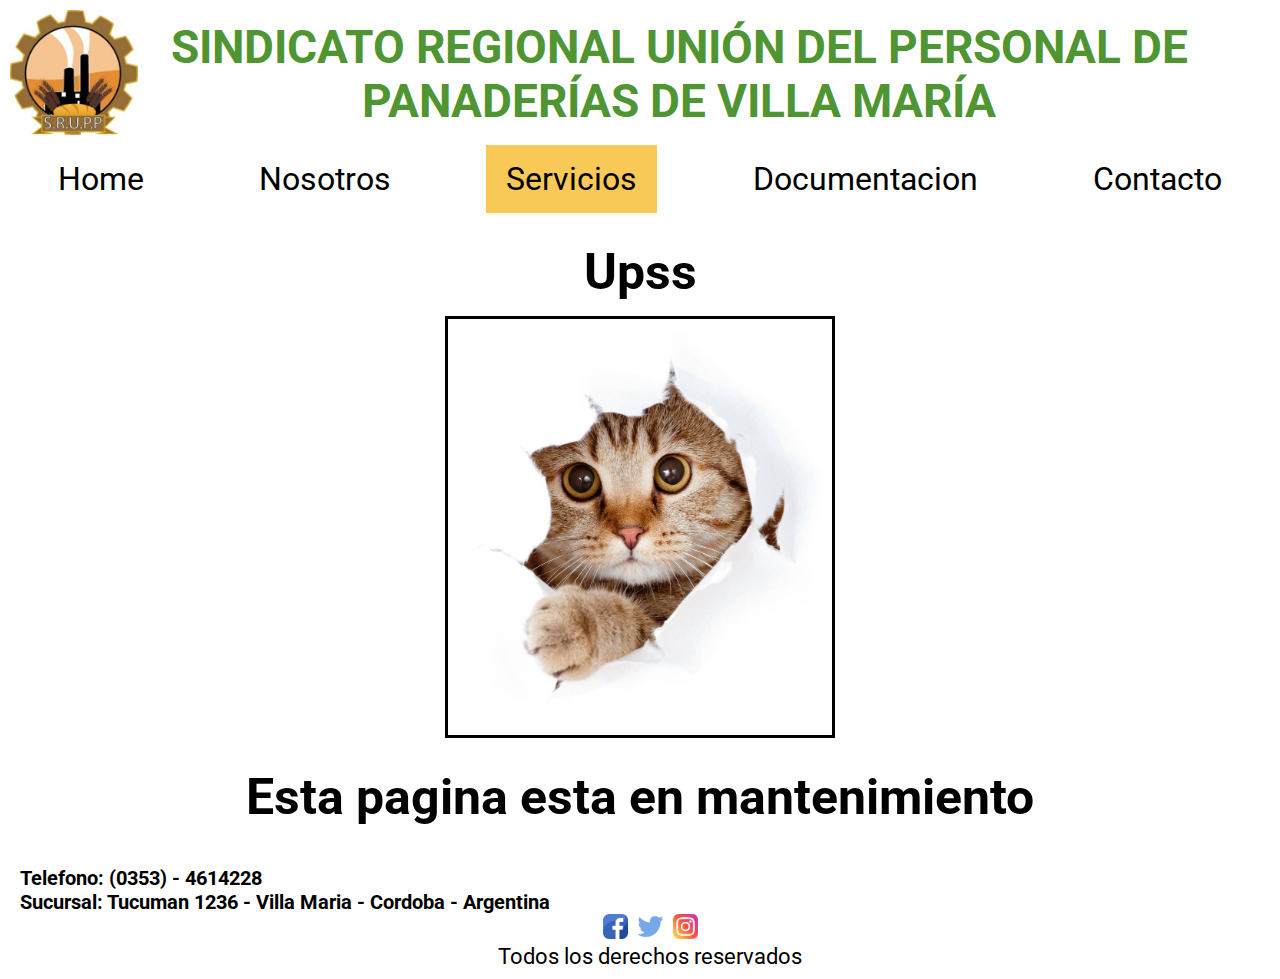
<file: pages/subMenu/obraSocial.html>
<!DOCTYPE html>
<html lang="en">
<head>
    <meta charset="UTF-8">
    <meta http-equiv="X-UA-Compatible" content="IE=edge">
    <meta name="viewport" content="width=device-width, initial-scale=1.0">
    <link rel="stylesheet" href="../../css/estilos.css">
    <link rel="preconnect" href="https://fonts.googleapis.com">
    <link rel="preconnect" href="https://fonts.gstatic.com" crossorigin>
    <link
        href="https://fonts.googleapis.com/css2?family=Noto+Sans+JP:wght@300&family=Roboto:ital,wght@1,900&family=The+Nautigal&display=swap"
        rel="stylesheet">
    <title>Mantenimiento - Sindicato Regional de Panaderos de Villa Maria</title>
</head>
<body>

    <header>
        <div class="encabezado">
            <img src="../../img/logo.png" alt="" class="logo">
            <h1>SINDICATO REGIONAL UNIÓN DEL PERSONAL DE PANADERÍAS DE VILLA MARÍA</h1>
        </div>

        <nav class="navegacion">
            <ul class="menu">
                <li><a href="../../index.html">Home</a></li>
                <li><a href="../nosotros.html" >Nosotros</a> </li>
                <li><a href="../servicios.html" class="menuSelected">Servicios</a>
                    <ul class="subMenu">
                        <li><a href="obraSocial.html" class="menuSelected">Obra social</a></li>
                        <li><a href="asesoramiento.html">Asesoramiento legal</a></li>
                        <li><a href="boletas.html">Generacion de boletas</a></li>
                    </ul>
                </li>
                <li> <a href="../documentacion.html ">Documentacion</a>
                    <ul class="subMenu">
                        <li><a href="afiliado.html">Informacion para el afiliado</a></li>
                        <li><a href="empresas.html">Informacion para las empresas</a></li>
                    </ul>
                </li>
                <li><a href="../contacto.html">Contacto</a></li>
            </ul>
        </nav>
    </header>

    <main>
        <h2 class="mantenimiento">Upss </h2>
            <img class="gatito" src="../../img/gatito2.png" alt="Imagen de pagina en mantenimiento">
        <h2 class="mantenimiento">Esta pagina esta en mantenimiento</h2>
    </main>

    <footer>

        <div>
            <h6>Telefono: (0353) - 4614228</h6>
            <h6>Sucursal: Tucuman 1236 - Villa Maria - Cordoba - Argentina</h6>
        </div>

        <div class="socialMedia">
            <h6>
                <a href="https://www.facebook.com" target="_blank">
                    <img src="../../img/facebook.png" alt="Imagen de facebook" class="redSocial">
                </a>
            </h6>

            <h6>
                <a href="https://www.twitter.com" target="_blank">
                    <img src="../../img/twitter.png" alt="Imagen de Twitter" class="redSocial">
                </a>
            </h6>

            <h6>
                <a href="https://www.instagram.com" target="_blank">
                    <img src="../../img/instagram.png" alt="Imagen de instagram" class="redSocial">
                </a>
            </h6>

        </div>

        <div>
            Todos los derechos reservados
        </div>

    </footer>
    
</body>
</html>
</file>
<file: css/estilos.css>
* {
    margin: 0;
    padding: 0;
}

.text-center {
    text-align: center;
}


body {
    background-image: url(https://image.freepik.com/foto-gratis/surtido-pan-horneado_87742-761.jpg);
    background-size: cover;
}

header{
    display: flex;
    flex-direction: column;
    justify-content: center; 
}

.encabezado {
    display: flex;
    flex-direction: row;
    justify-content: space-around;
    background-color: rgba(255, 255, 255, 0.863);

}

.logo {
    width: 10%;
    padding: 10px;
}

h1 {
    color: #4F9532;
    padding: 20px 70px 5px 0px;
    text-align: center;
    font-size: 46px;
    font-family: 'Roboto', sans-serif;
}

.menu {
    display: flex;
    list-style: none;
    flex-direction: row;
    justify-content: space-around;
    background-color: rgba(255, 255, 255, 0.863);
}

/* media queries encabezado */

@media (max-width: 768px) {
    .encabezado {
        display: block;
        text-align: center;
    }

    .encabezado h1 {
        padding: 0;
        margin-top: 10px;
        font-size: 28px;
    }

    .logo  {
        margin-top: 20px;
        width: 50%;
    }

    .menu {
        display: block;
        text-align: center;
    }

    .menu li{
        border-bottom: 1px solid black;
    }
}

.menu li {
    transition: background-color .5s ease;
}

.menu > li > a {
    display: block;
    text-decoration: none;
    color: black;
    padding: 15px 20px;
    font-size: 32px;
    font-family: 'Roboto', sans-serif;
}

.subMenu {
    display: none;
    list-style: none;
    flex-direction: column;
    justify-content: space-around;
    position: absolute;
    transition: display 3000ms ease;
    background-color: rgba(255, 255, 255, 0.863);
}

/* media queries subMenu */
@media (max-width: 768px) {
    .subMenu {
        position: static;
    }
}

.subMenu li a {
    display: block;
    padding: 10px;
    color: black;
    font-size: 24px;
    text-decoration: none;
    font-family: 'Roboto', sans-serif;
}

.menuSelected {
    background-color: rgba(248, 190, 55, 0.836);
}

/*Esto es para mostrar el submenu cuando el cursor pase por encima del menu*/
.menu li:hover .subMenu {
    display: flex;
    flex-flow: column wrap;
}

.menu li:hover {
    background-color: rgba(248, 190, 55, 0.836);
}

/*Grid en todo el main*/

.mainInicio {
    display: grid;
    grid-template-areas: "h2 h2 h2"
                        "video video video"
                        "img1 img2 img3";
    grid-template-columns: 1fr 1fr 1fr;
    justify-items: center;
    align-items: center;
    margin: 0 auto;
}

/* media queries MainiInicio Index */


@media (max-width: 768px) {
    .mainInicio {
        display: block;
        align-content: center;
        max-width: 95%;
        grid-template-columns: 1fr;
    }
}

h2 {
    grid-area: h2;
    margin-bottom: 15px;
    font-family: 'Roboto', sans-serif;
    font-size: 30px;
    margin-top: 30px;
}

iframe {
    grid-area: video;
    border: solid 3px black;
}

/* media queries iframe index */

@media (max-width: 768px) {
    iframe {
        max-width: 96%;
    }
}

p {
    font-family: 'Roboto', sans-serif;
    text-align: justify;
    padding: 50px 50px 5px 50px;
}
.imagen1 {
    grid-area: img1;
    text-align: center;
}

.imagen2 {
    grid-area: img2;
    text-align: center;
}

.imagen3 {
    grid-area: img3;
    text-align: center;
}

img {
    width: 60%;
}

/*Footer Flex*/

footer {
    display: flex;
    flex-direction: column;
    background-color: rgba(255, 255, 255, 0.918);
    padding: 10px 0px 10px 20px;
    margin-top: 30px;
}

footer div {
    font-family: 'Roboto', sans-serif;
    font-size: 22px;
    text-align: center;
}

footer div h6 {
    font-family: 'Roboto', sans-serif;
    text-align: start;
    font-size: 20px;
} 

/* media queries footer gral */

@media (max-width: 768px) {
    footer div h6 {
        text-align: center;
    }
}

.socialMedia {
    display: flex;
    justify-content: center;
    align-items: center;
}
.redSocial {
    width: 25px;
    margin: 0px 5px;
    
}

/*Pagina Nosotros*/

.tituloComision {
    text-align: center;
    text-decoration: underline;
    
}

.imgComision {
    width: 50%;
    border: 3px solid black;
}

.comisionDirectiva {
    display: grid;
    grid-template-areas: "persona1 persona2 persona3"
                        "persona4 persona5 persona6";
    grid-template-columns: 1fr 1fr 1fr;
    justify-items: center;
    align-items: center;
    margin: 0 auto;
}

/* media queries nosotros*/

@media (max-width: 768px) {
    .comisionDirectiva {
        display: block;
        align-content: center;
        max-width: 95%;
        grid-template-columns: 1fr;
    }
}


.parrafoNosotros p {
    padding: 0;
    margin: 0 auto;
    width: 80%;
    margin-top: 30px;
    text-indent: 30px;
    line-height: 1.5;
}


.imgSecre {
    grid-area: persona1;
    text-align: center;
}

.imgSubSecre {
    grid-area: persona2;
    text-align: center;
}

.imgTesorero {
    grid-area: persona3;
    text-align: center;
}

.imgActas {
    grid-area: persona4;
    text-align: center;
}

.imgVocal {
    grid-area: persona5;
    text-align: center;
}

.imgAbogado {
    grid-area: persona6;
    text-align: center;
}

/* Servicios */

.serviciosExternos {
    display:flex ;
    justify-content: space-around;
    margin-top: 40px;
    text-align: center;
}

.serviciosExternos div {
    width: 33.3%;
}

.imgServicios {
    max-width: 50%;
    margin: 10px
}

.parrafoServicios {
    padding: 0%;
}

/* media queries servicios */
@media (max-width: 768px) {
    .serviciosExternos {
        display: block;
    }
    .serviciosExternos div {
        width: 100%;
    }
}



/* ---Pagina en mantenimiento-- */
.mantenimiento {
    font-size: 50px;
    font-family: 'Roboto', sans-serif;
    text-align: center;
}

.gatito{
    padding:0px; 
    margin:0px;
    border: solid 3px black;
    margin-left: auto;
    margin-right: auto;
    display: block;
    width: 30%;
}

/* media queries mantenimiento */
@media (max-width: 768px) {
    .mantenimiento {
        display: block;
    }
    .serviciosExternos gatito {
        width: 100%;
    }
}
/* -------------------------------------------------------------- */
</file>
